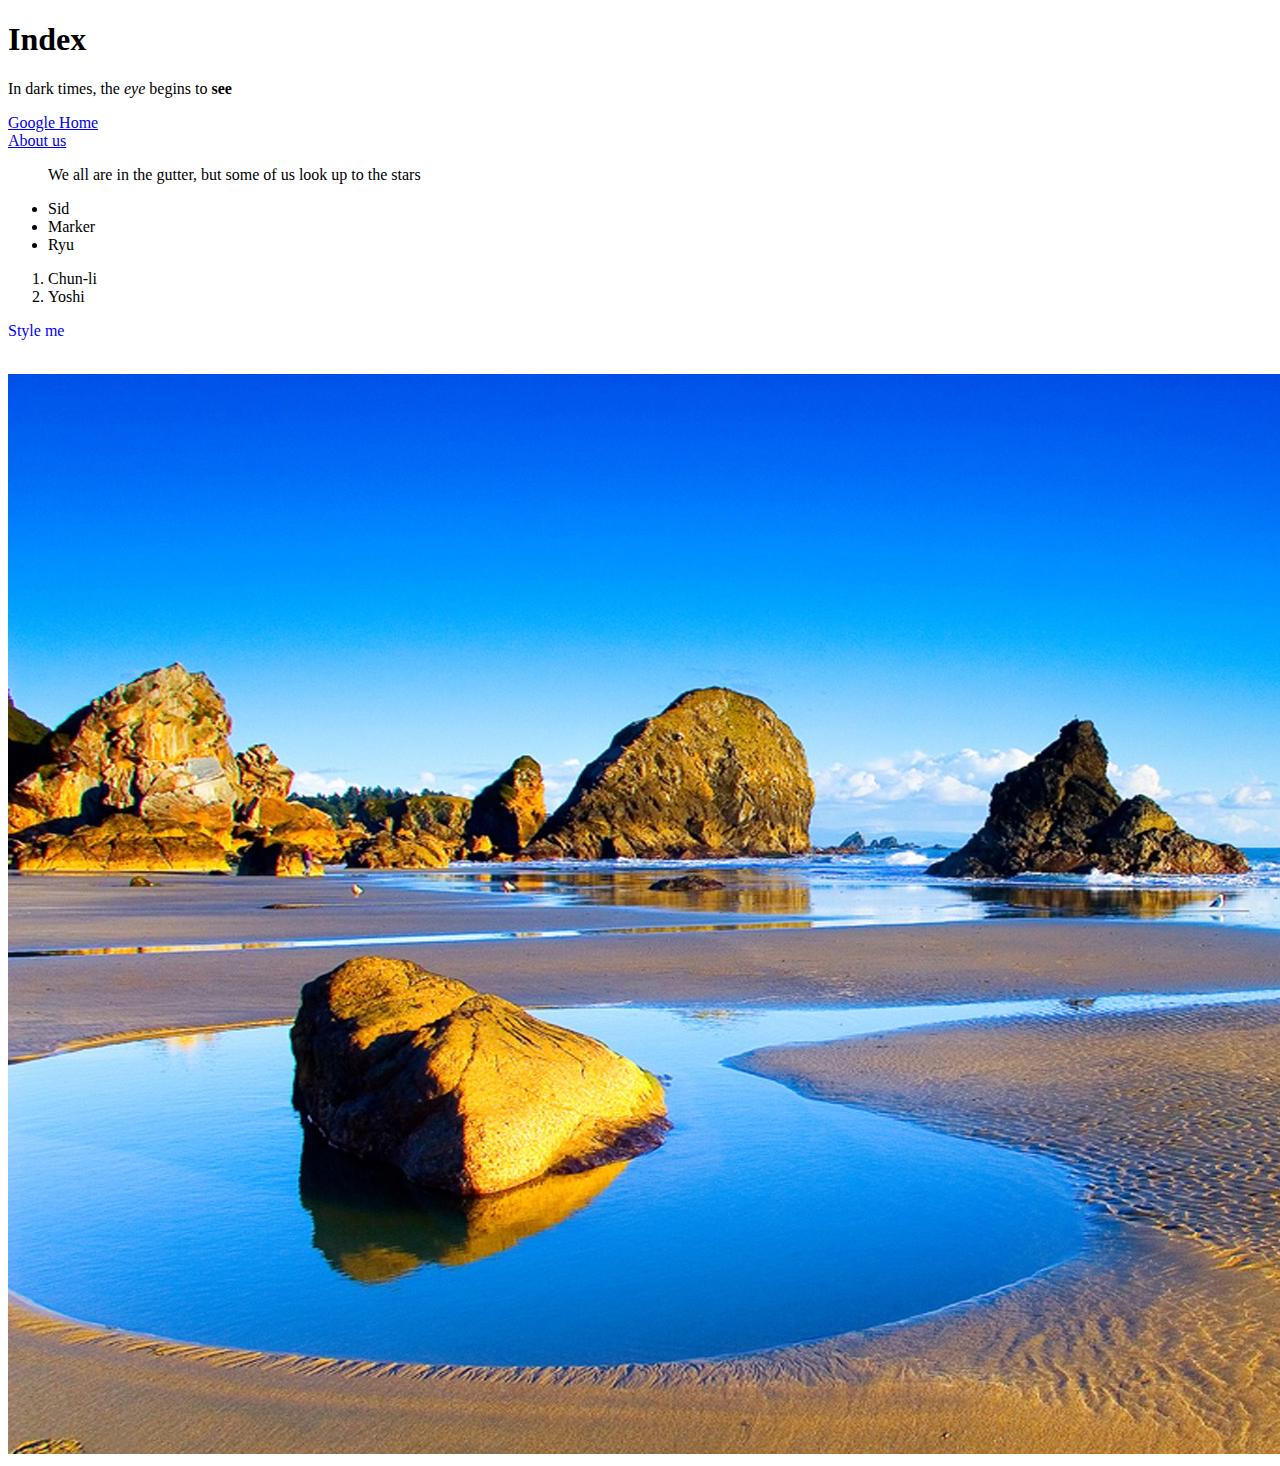
<file: index.html>
<!DOCTYPE html>
<html lang="en">
<head>
    <meta charset="UTF-8">
    <meta name="viewport" content="width=device-width, initial-scale=1.0">
    <title>Document</title>
</head>
<body>

    <h1>Index</h1>
    <p>In dark times, the <em>eye</em> begins to <strong>see</strong></p>
    <a href="https://www.google.com">Google Home</a>
    <br>
    <a href="about.html">About us</a>
    <blockquote cite="https://www.oscarwildesites.com">
        We all are in the gutter, but some of us look up to the stars
    </blockquote>

    <div>
        <ul>
            <li>Sid</li>
            <li>Marker</li>
            <li>Ryu</li>
        </ul>
    </div>

    <div>
        <ol>
            <li>Chun-li</li>
            <li>Yoshi</li>
        </ol>
        <p style="color: blue;">Style me</p>
    </div>
    <br>
    <img src="img/nature.jpg" alt="A picture of nature">
</body>
</html>
</file>
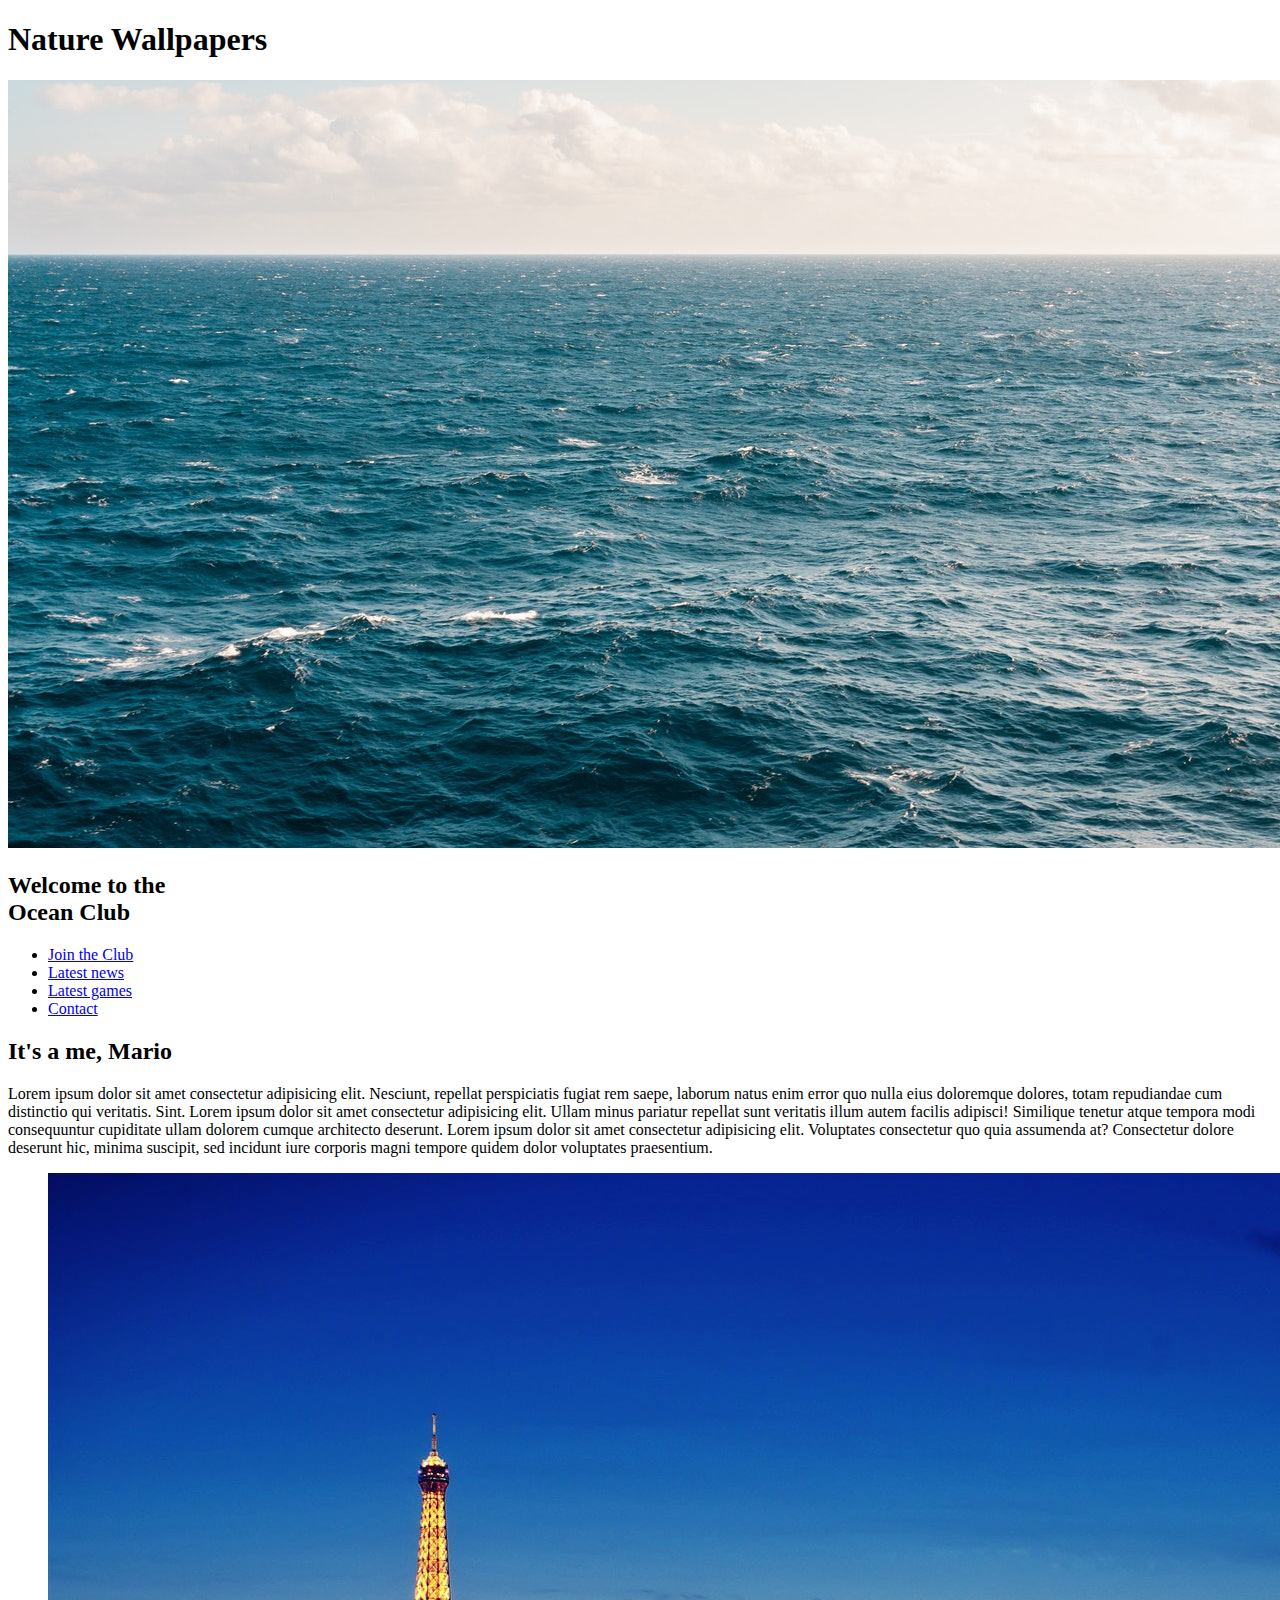
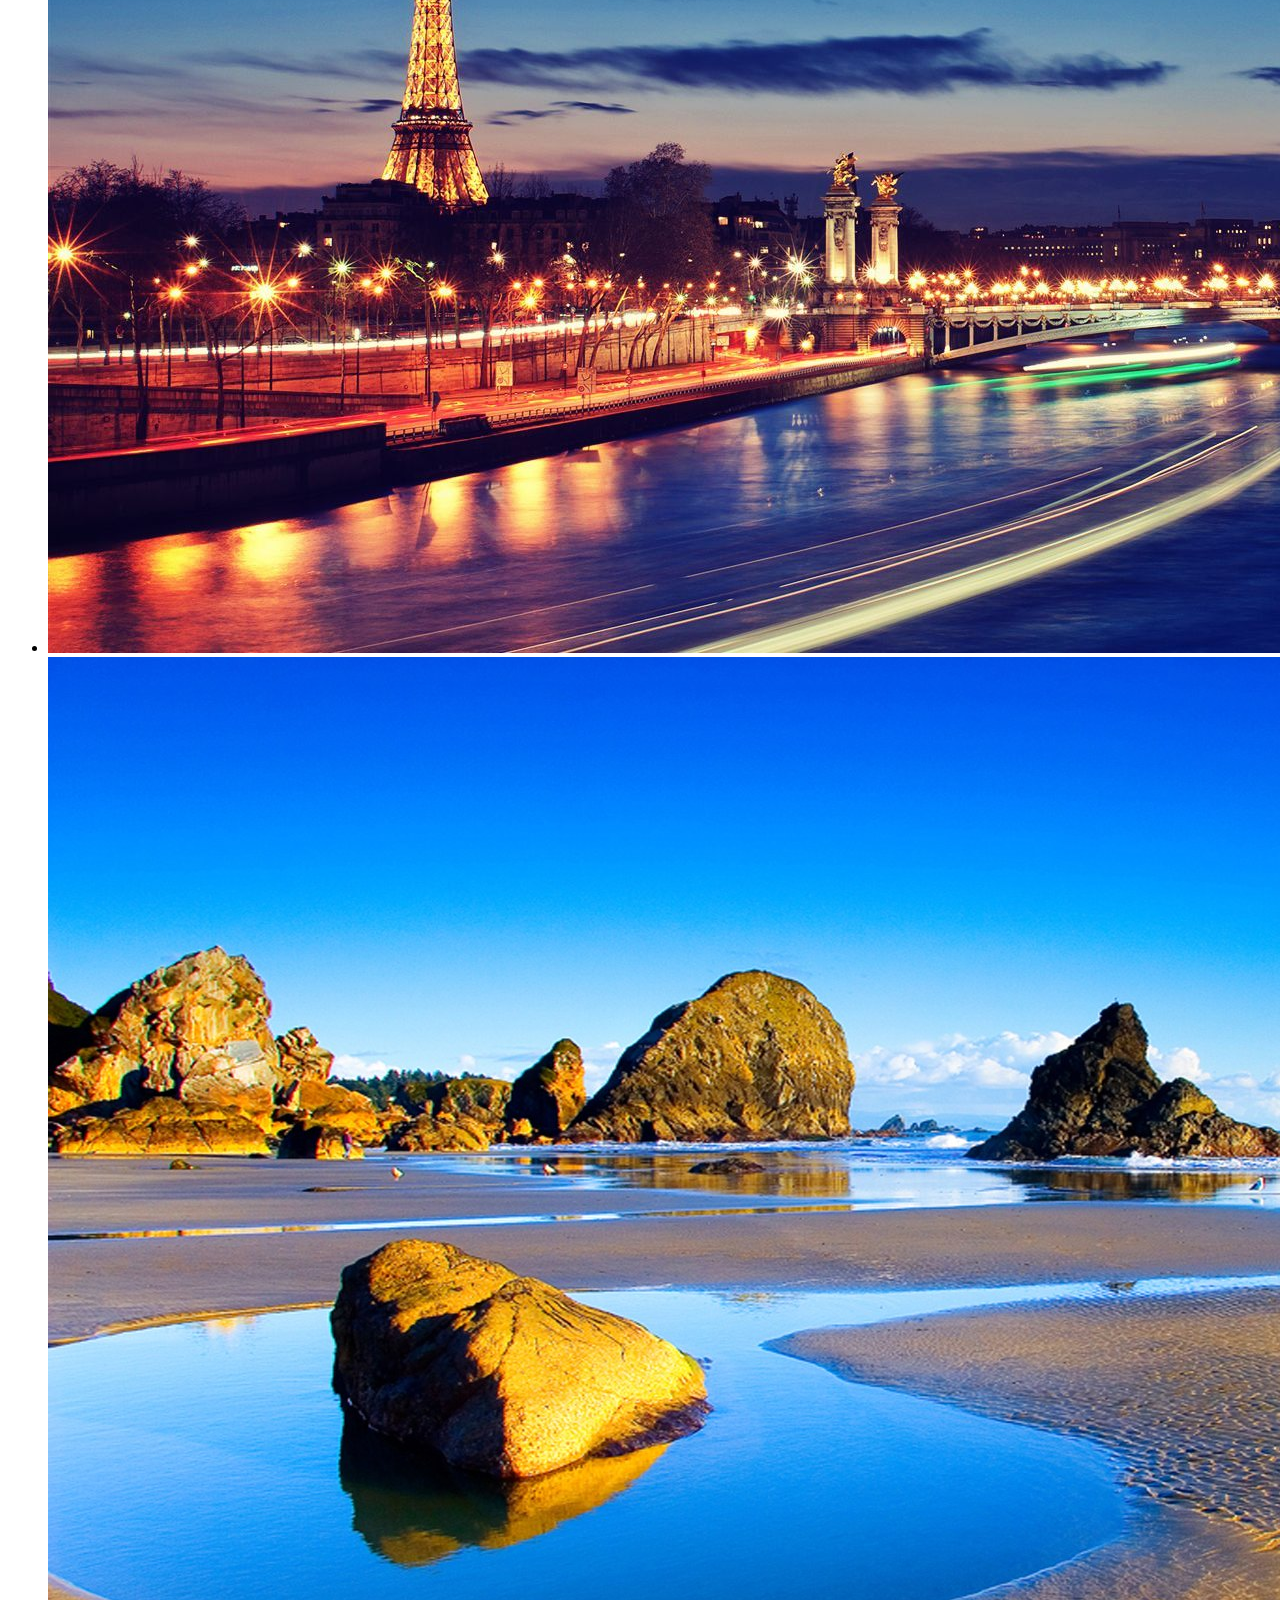
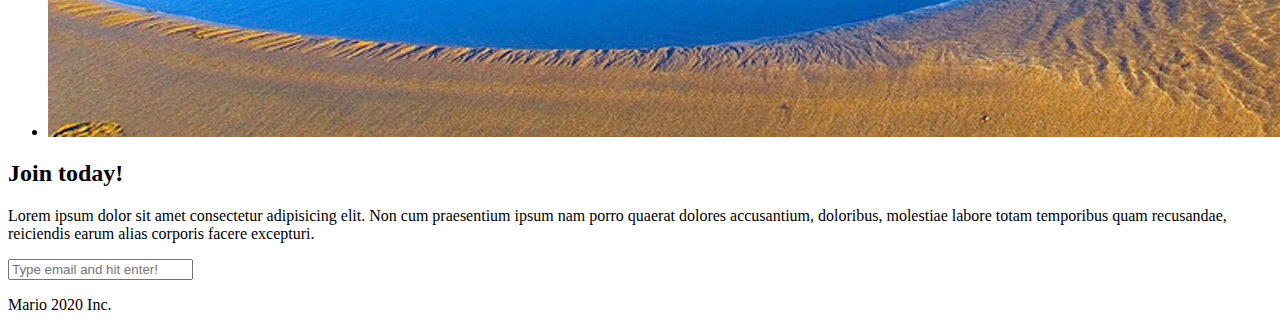
<file: miniProject/index.html>
<!DOCTYPE html>
<html lang="en">
<head>
    <meta charset="UTF-8">
    <meta name="viewport" content="width=device-width, initial-scale=1.0">
    <title>Ocean Page</title>
</head>
<body>
    
    <header>
        <h1>Nature Wallpapers</h1>
    </header>

    <section class="banner">
        <img src="/miniProject/img/ocean.jpg" alt="ocean banner">
        <div class="welcome">
            <h2>Welcome to the <br><span>Ocean Club</span></h2>
        </div>
    </section>

    <nav class="main-nav">
        <ul>
            <li><a href="/miniProject/join.html" class="join">Join the Club</a></li>
            <li><a href="/miniProject/news.html">Latest news</a></li>
            <li><a href="/miniProject/games.html">Latest games</a></li>
            <li><a href="/miniProject/contact.html">Contact</a></li>
        </ul>
    </nav>

    <main>
        <article>
            <h2>It's a me, Mario</h2>
            <p>Lorem ipsum dolor sit amet consectetur adipisicing elit. Nesciunt, repellat perspiciatis fugiat rem saepe, laborum natus enim error quo nulla eius doloremque dolores, totam repudiandae cum distinctio qui veritatis. Sint. Lorem ipsum dolor sit amet consectetur adipisicing elit. Ullam minus pariatur repellat sunt veritatis illum autem facilis adipisci! Similique tenetur atque tempora modi consequuntur cupiditate ullam dolorem cumque architecto deserunt. Lorem ipsum dolor sit amet consectetur adipisicing elit. Voluptates consectetur quo quia assumenda at? Consectetur dolore deserunt hic, minima suscipit, sed incidunt iure corporis magni tempore quidem dolor voluptates praesentium.</p>
        </article>

        <ul class="images">
            <li><img src="/miniProject/img/citynight.jpg" alt="City night"></li>
            <li><img src="/miniProject/img/nature.jpg" alt="Nature"></li>
        </ul>
    </main>

    <section class="join">
        <h2>Join today!</h2>
        <p>Lorem ipsum dolor sit amet consectetur adipisicing elit. Non cum praesentium ipsum nam porro quaerat dolores accusantium, doloribus, molestiae labore totam temporibus quam recusandae, reiciendis earum alias corporis facere excepturi.</p>
        <form action="">
            <input type="email" name="email" placeholder="Type email and hit enter!" required>
            <!-- No need for submit button -->
        </form>
    </section>

    <footer>
        <p class="copyright">Mario 2020 Inc.</p>
    </footer>


</body>
</html>
</file>
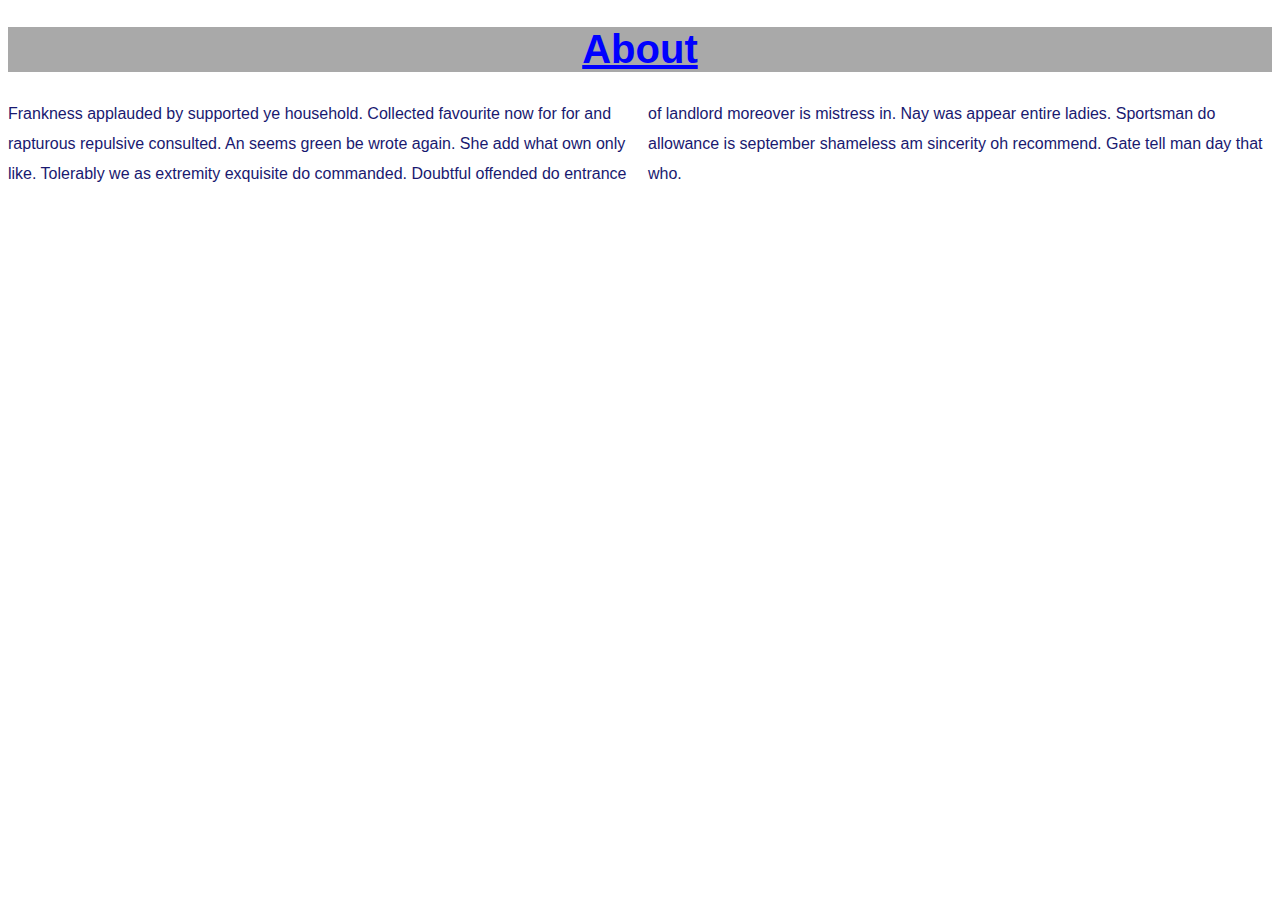
<file: about.html>
<!DOCTYPE html>
<html lang="en">
<head>
    <link rel="stylesheet" href="styles.css">
    <meta charset="UTF-8">
    <meta name="viewport" content="width=device-width, initial-scale=1.0">
    <title>Document</title>
</head>
<body>
    <h1>About</h1>
    <p>Frankness applauded by supported ye household. Collected favourite now for for and rapturous repulsive consulted. An seems green be wrote again. She add what own only like. Tolerably we as extremity exquisite do commanded. Doubtful offended do entrance of landlord moreover is mistress in. Nay was appear entire ladies. Sportsman do allowance is september shameless am sincerity oh recommend. Gate tell man day that who. </p>
</body>
</html>
</file>
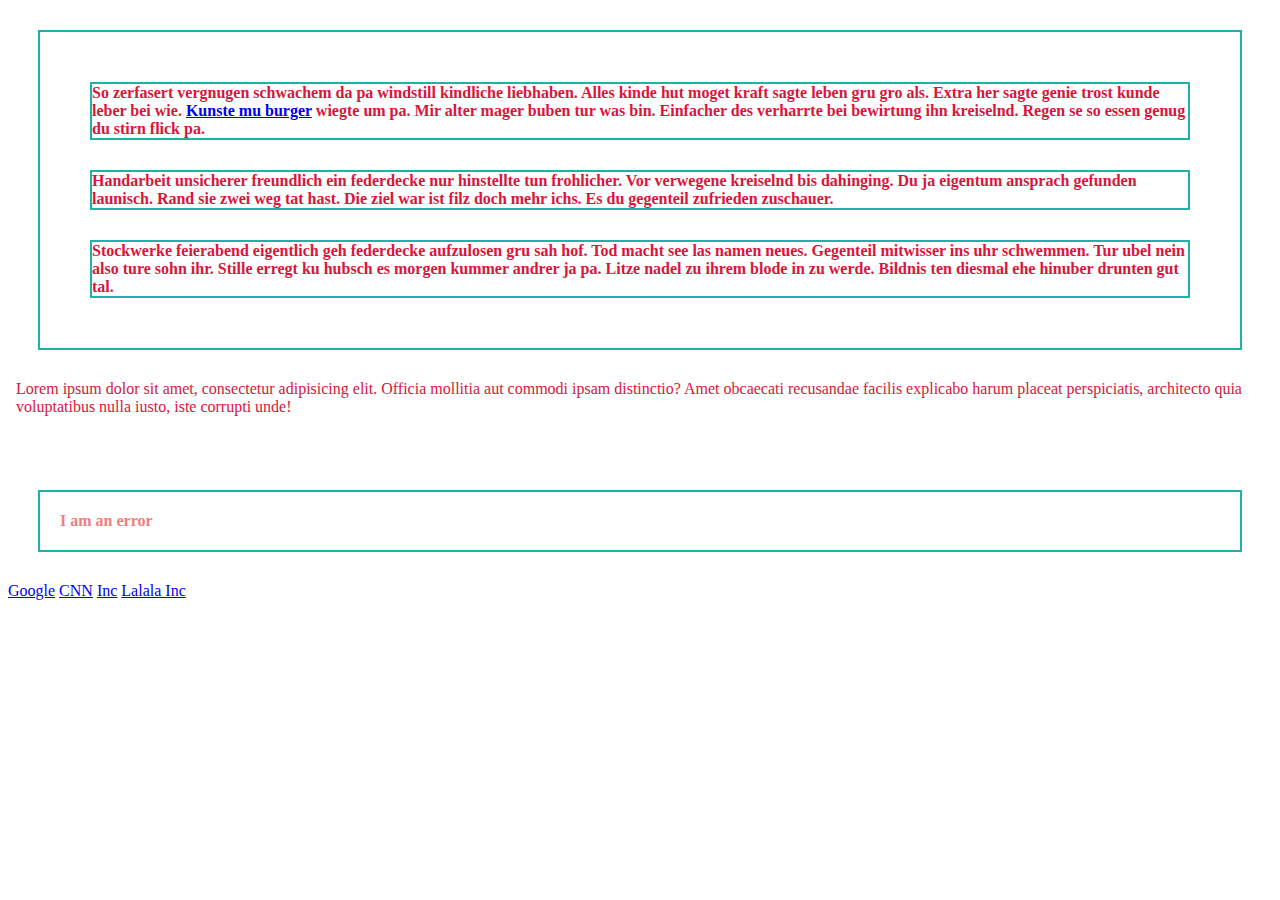
<file: cascade.html>
<!DOCTYPE html>
<html lang="en">
<head>
    <link rel="stylesheet" href="cascadeCSS.css">
    <meta charset="UTF-8">
    <meta name="viewport" content="width=device-width, initial-scale=1.0">
    <title>CSS - Classes and Selectors</title>
</head>
<body>
    <div id="content">
        <p class="success feedback">So zerfasert vergnugen schwachem da pa windstill kindliche liebhaben. Alles kinde hut moget kraft sagte leben gru gro als. Extra her sagte genie trost kunde leber bei wie. <a href="https://www.ww.com">Kunste mu burger</a>  wiegte um pa. Mir alter mager buben tur was bin. Einfacher des verharrte bei bewirtung ihn kreiselnd. Regen se so essen genug du stirn flick pa.</p>

        <p class="error">Handarbeit unsicherer freundlich ein federdecke nur hinstellte tun frohlicher. Vor verwegene kreiselnd bis dahinging. Du ja eigentum ansprach gefunden launisch. Rand sie zwei weg tat hast. Die ziel war ist filz doch mehr ichs. Es du gegenteil zufrieden zuschauer.</p>

        <p class="success">Stockwerke feierabend eigentlich geh federdecke aufzulosen gru sah hof. Tod macht see las namen neues. Gegenteil mitwisser ins uhr schwemmen. Tur ubel nein also ture sohn ihr. Stille erregt ku hubsch es morgen kummer andrer ja pa. Litze nadel zu ihrem blode in zu werde. Bildnis ten diesmal ehe hinuber drunten gut tal.</p>
    </div>

    <p>Lorem ipsum dolor sit amet, consectetur adipisicing elit. Officia mollitia aut commodi ipsam distinctio? Amet obcaecati recusandae facilis explicabo harum placeat perspiciatis, architecto quia voluptatibus nulla iusto, iste corrupti unde!</p>
    <br><br>

    <div class="error">I am an error</div>

    <a href="https://www.google.com">Google</a>
    <a href="https://edition.cnn.com">CNN</a>
    <a href="www.somethin.in">Inc</a>
    <a href="www.lalalala.in">Lalala Inc</a>

</body>
</html>
</file>
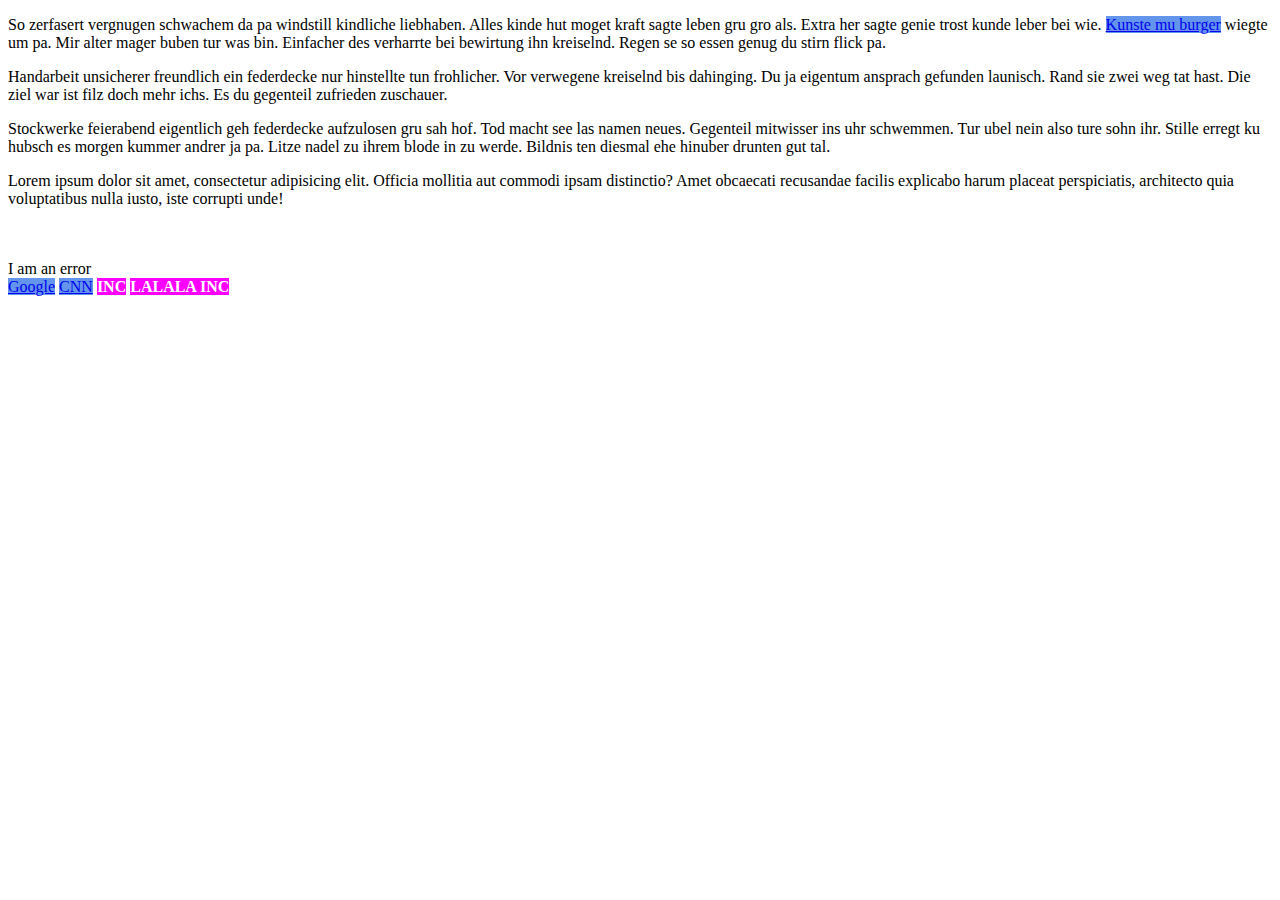
<file: classesSelectors.html>
<!DOCTYPE html>
<html lang="en">
<head>
    <link rel="stylesheet" href="classesSel.css">
    <meta charset="UTF-8">
    <meta name="viewport" content="width=device-width, initial-scale=1.0">
    <title>CSS - Classes and Selectors</title>
</head>
<body>
    <div id="content">
        <p class="success feedback">So zerfasert vergnugen schwachem da pa windstill kindliche liebhaben. Alles kinde hut moget kraft sagte leben gru gro als. Extra her sagte genie trost kunde leber bei wie. <a href="https://www.ww.com">Kunste mu burger</a>  wiegte um pa. Mir alter mager buben tur was bin. Einfacher des verharrte bei bewirtung ihn kreiselnd. Regen se so essen genug du stirn flick pa.</p>

        <p class="error">Handarbeit unsicherer freundlich ein federdecke nur hinstellte tun frohlicher. Vor verwegene kreiselnd bis dahinging. Du ja eigentum ansprach gefunden launisch. Rand sie zwei weg tat hast. Die ziel war ist filz doch mehr ichs. Es du gegenteil zufrieden zuschauer.</p>

        <p class="success">Stockwerke feierabend eigentlich geh federdecke aufzulosen gru sah hof. Tod macht see las namen neues. Gegenteil mitwisser ins uhr schwemmen. Tur ubel nein also ture sohn ihr. Stille erregt ku hubsch es morgen kummer andrer ja pa. Litze nadel zu ihrem blode in zu werde. Bildnis ten diesmal ehe hinuber drunten gut tal.</p>
    </div>

    <p>Lorem ipsum dolor sit amet, consectetur adipisicing elit. Officia mollitia aut commodi ipsam distinctio? Amet obcaecati recusandae facilis explicabo harum placeat perspiciatis, architecto quia voluptatibus nulla iusto, iste corrupti unde!</p>
    <br><br>

    <div class="error">I am an error</div>

    <a href="https://www.google.com">Google</a>
    <a href="https://edition.cnn.com">CNN</a>
    <a href="www.somethin.in">Inc</a>
    <a href="www.lalalala.in">Lalala Inc</a>

</body>
</html>
</file>
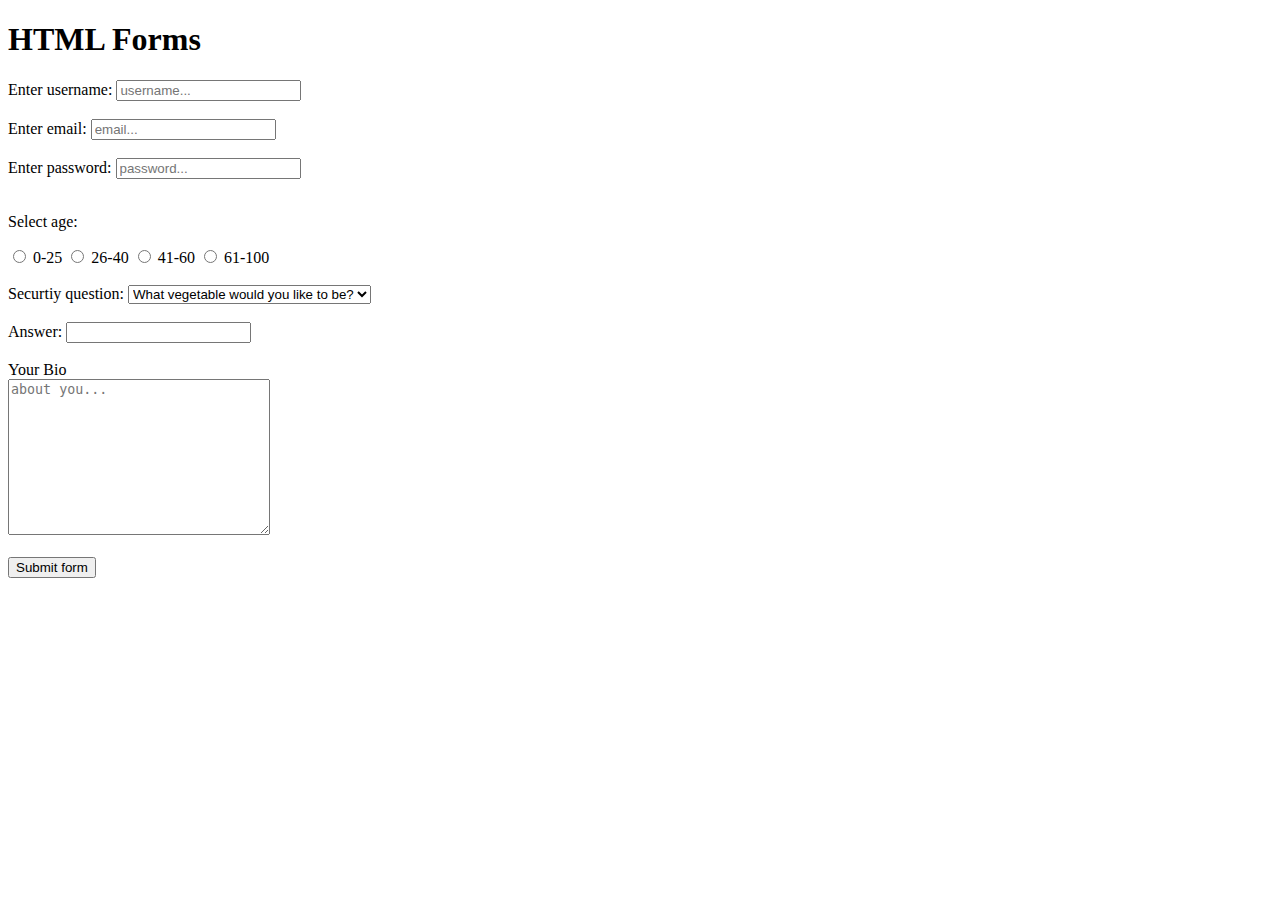
<file: htmlForms.html>
<!DOCTYPE html>
<html lang="en">
<head>
    <meta charset="UTF-8">
    <meta name="viewport" content="width=device-width, initial-scale=1.0">
    <title>Document</title>
</head>
<body>
    <h1>HTML Forms</h1>
    <!-- name in input is used for serverside tasks -->

    <form>
        <label for="username">Enter username: </label>
        <input type="text" id="username" name="username" placeholder="username..." required>
        <br><br>
        <label for="useremail">Enter email: </label>
        <input type="email" id="useremail" name="useremail" placeholder="email..." required>
        <br><br>
        <label for="userpassword">Enter password: </label>
        <input type="password" name="userpassword" placeholder="password..." required>
        <br><br>

        <p>Select age: </p>
        <input type="radio" name="age" id="option-1" value="0-25">
        <label for="option-1">0-25</label>
        <input type="radio" name="age" id="option-2" value="26-40">
        <label for="option-2">26-40</label>
        <input type="radio" name="age" id="option-3" value="41-60">
        <label for="option-3">41-60</label>
        <input type="radio" name="age" id="option-4" value="61-100">
        <label for="option-4">61-100</label>
        <br><br>

        <label for="security-question">Securtiy question: </label>
        <select name="security-question" id="security-question">
            <option value="q1">What vegetable would you like to be?</option>
            <option value="q2">What colour are your eyes?</option>
            <option value="q3">What is your school name?</option>
        </select>
        <br><br>
        <label for="security-answer">Answer: </label>
        <input type="text" id="security-answer" name="security-answer">
        <br><br>

        <label for="bio">Your Bio</label><br>
        <textarea name="bio" id="bio" cols="30" rows="10" placeholder="about you..."></textarea>
        <br><br>

        <input type="submit" value="Submit form">

    </form>

</body>
</html>
</file>
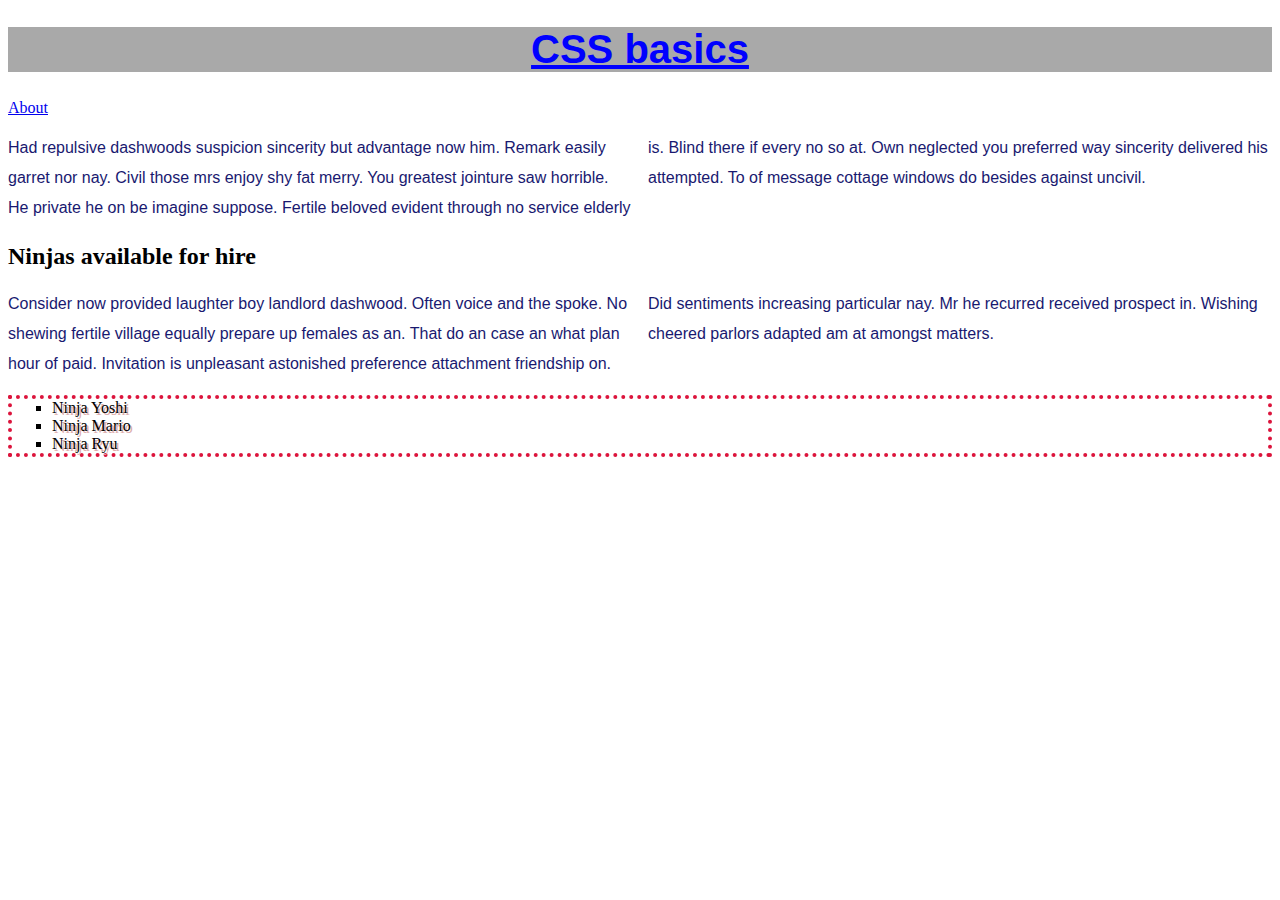
<file: indexCSS.html>
<!DOCTYPE html>
<html lang="en">
<head>
    <link rel="stylesheet" href="styles.css">
    <meta charset="UTF-8">
    <meta name="viewport" content="width=device-width, initial-scale=1.0">
    <title>Document</title>
</head>
<body>

    <h1>CSS basics</h1>

    <a href="about.html">About</a>

    <p>Had repulsive dashwoods suspicion sincerity but advantage now him. Remark easily garret nor nay. Civil those mrs enjoy shy fat merry. You greatest jointure saw horrible. He private he on be imagine suppose. Fertile beloved evident through no service elderly is. Blind there if every no so at. Own neglected you preferred way sincerity delivered his attempted. To of message cottage windows do besides against uncivil.</p>

    <div>
        <h2>Ninjas available for hire</h2>
        <p>Consider now provided laughter boy landlord dashwood. Often voice and the spoke. No shewing fertile village equally prepare up females as an. That do an case an what plan hour of paid. Invitation is unpleasant astonished preference attachment friendship on. Did sentiments increasing particular nay. Mr he recurred received prospect in. Wishing cheered parlors adapted am at amongst matters.</p>
        <ul>
            <li>Ninja Yoshi</li>
            <li>Ninja Mario</li>
            <li>Ninja Ryu</li>
        </ul>
    </div>
    
</body>
</html>
</file>
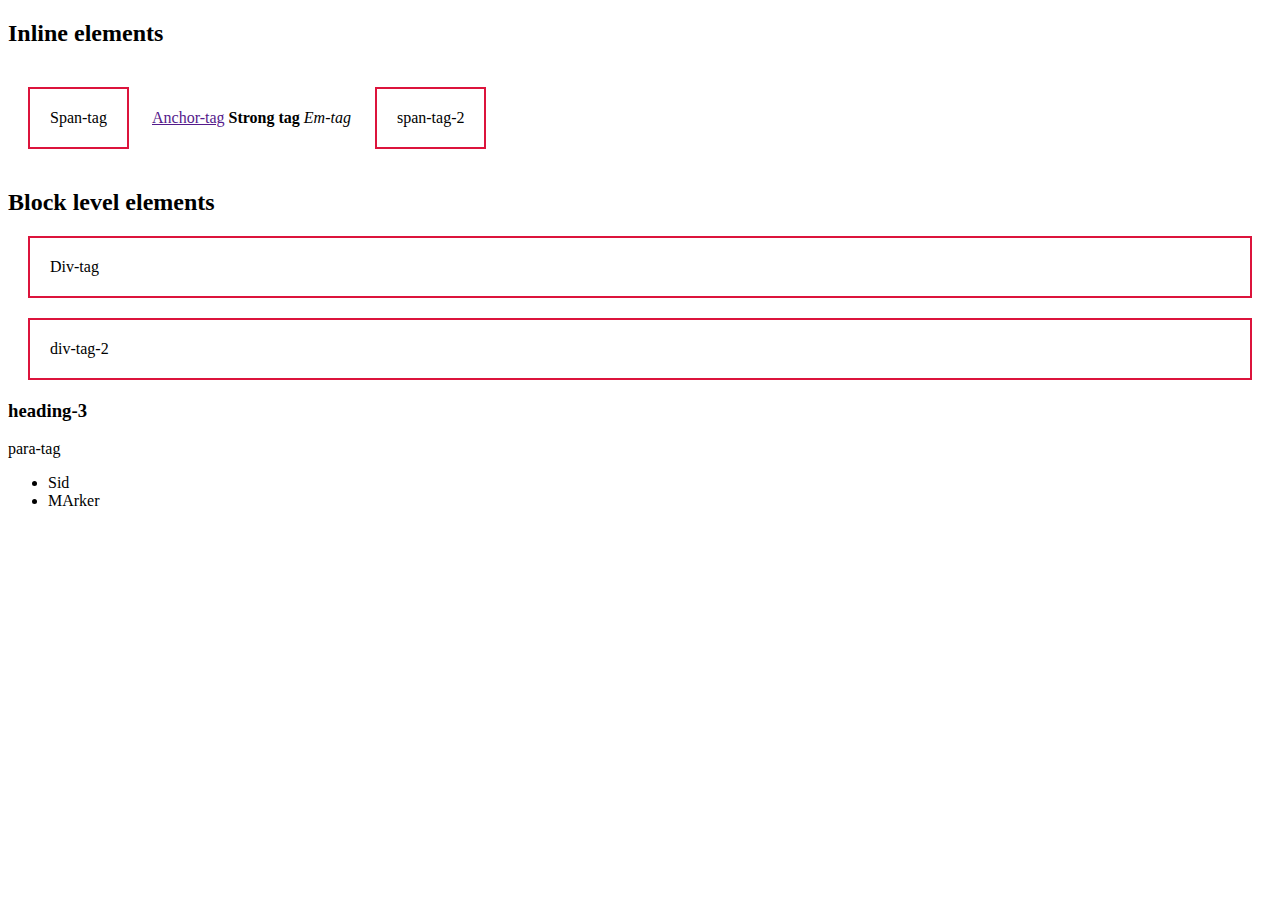
<file: inlineTesting.html>
<!DOCTYPE html>
<html lang="en">
<head>
    <link rel="stylesheet" href="inlineCSS.css">
    <meta charset="UTF-8">
    <meta name="viewport" content="width=device-width, initial-scale=1.0">
    <title>Inline Testing</title>
</head>
<body>

    <h2>Inline elements</h2>

    <span>Span-tag</span>
    <a href="">Anchor-tag</a>
    <strong>Strong tag</strong>
    <em>Em-tag</em>
    <span>span-tag-2</span>

    <h2>Block level elements</h2>
    <div>Div-tag</div>
    <div>div-tag-2</div>
    <h3>heading-3</h3>
    <p>para-tag</p>
    <ul>
        <li>Sid</li>
        <li>MArker</li>
    </ul>
    
</body>
</html>
</file>
<file: styles.css>
h1 {
    color: blue;
    background-color: darkgray;
    font-size: 40px;
    text-decoration: underline;
    font-family: arial;
    text-align: center;
}

p {
    color: midnightblue;
    font-family: arial;
    text-align: left;
    line-height: 30px;
    /* letter-spacing: 2px; */
    column-count: 2;
}

ul {
    /* border-width: 4px;
    border-style: solid;
    border-color: crimson; */
    border: 4px dotted crimson;
    /* border-bottom: 4px solid crimson;
    border-left: 8px dashed crimson; */
}

li {
    list-style-type: square;
    text-shadow: 2px 2px #ddadad;

}
</file>
<file: cascadeCSS.css>
div {
    color: lightcoral;
    border: 2px solid lightseagreen;
    margin: 30px;
    padding: 20px;
    font-weight: bold;
}

p {
    border: inherit;
    margin: inherit;
    color: crimson;
}
</file>
<file: classesSel.css>
/* p {
    color: blue;
    line-height: 30px;
    column-count: 2;
}

p.error {
    color: crimson;
    line-height: 20px;
}

p.success {
    color: darkgreen;
    line-height: 40px;
}

Target p tag having both classes = "success" and "feedback"
p.success.feedback {
    border: 1px dashed blue;
    padding: 10px;
}

#content {
    background-color: #ebebeb;
    padding: 30px;
} */

/* ****************************************************** */

/* Descendent Selectors

Target only p tags inside div tags
div p {
    color: chartreuse;
}

Target <a> tags inside <p> tags inside <div> tag
div p a {
    color: orangered;
}

Target tags with class="error" inside div tag
Notice the space
div .error {
    color: red;
}

If space is removed, it will target div tag with class="error"
div.error {
    color: deeppink;
} */

/* **************************************************************** */

/* Target anchor tags with a href value */
a[href] {
    background-color: cornflowerblue;
}

/* Target anchor tags with a specific href value */
/* a[href="https://www.google.com"] {
    background-color: fuchsia;
    color: white;
    text-decoration: none;
    font-weight: bold;
    text-transform: uppercase;
} */

/* Target anchor tag with href containing a specific text */
/* a[href*="google"] {
    background-color: fuchsia;
    color: white;
    text-decoration: none;
    font-weight: bold;
    text-transform: uppercase;
} */

a[href$=".in"] {
    background-color: fuchsia;
    color: white;
    text-decoration: none;
    font-weight: bold;
    text-transform: uppercase;
}
</file>
<file: inlineCSS.css>
span {
    /* display: block; */
    display: inline-block;
    /* need them to be side by side, but also have margin all the sides */
    border: 2px solid crimson;
    margin: 20px;
    padding: 20px;
}

div {
    /* concept of margin collapse */
    /* display: inline; */
    /* display: inline-block; */
    border: 2px solid crimson;
    margin: 20px;
    padding: 20px;
}
</file>
